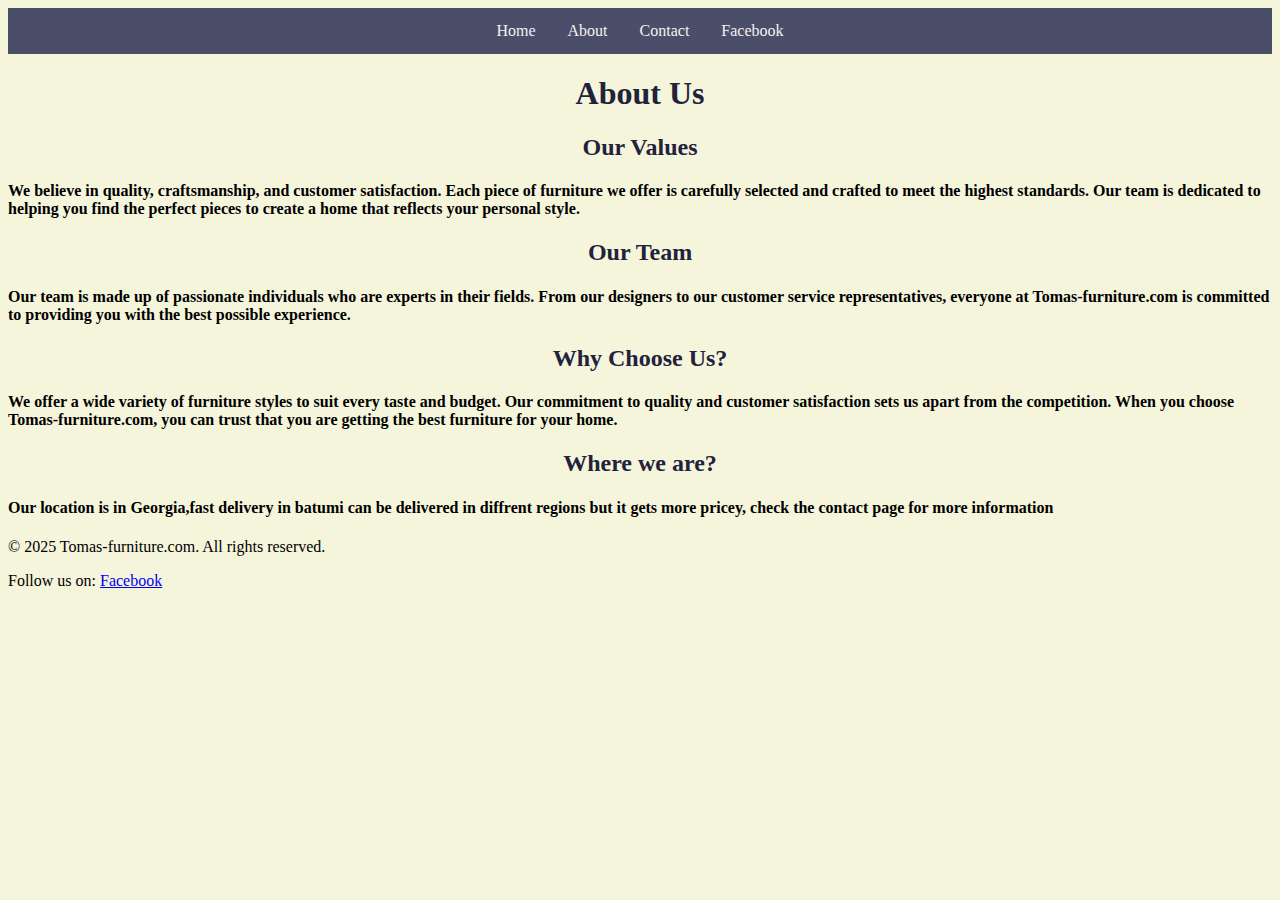
<file: tomas kuxan/about.html>
<!DOCTYPE html>
<html lang="en">
<head>
    <meta charset="UTF-8">
    <meta name="viewport" content="width=device-width, initial-scale=1.0">
    <title>About Us - Tomas-furniture.com</title>
    <link rel="stylesheet" href="styles.css">
</head>
<body>
    <nav>
        <a href="index.html">Home</a>
        <a href="about.html">About</a>
        <a href="contact.html">Contact</a>
        <a href="https://www.facebook.com/profile.php?id=100022563600826" target="_blank">Facebook</a>
    </nav>
    <h1 class="main">About Us</h1>
    <div class="about-content">
        <h2 class="main">Our Values</h2>
        <h4 class="about">We believe in quality, craftsmanship, and customer satisfaction. Each piece of furniture we offer is carefully selected and crafted to meet the highest standards. Our team is dedicated to helping you find the perfect pieces to create a home that reflects your personal style.</h4>
        
        <h2 class="main">Our Team</h2>
        <h4 class="about">Our team is made up of passionate individuals who are experts in their fields. From our designers to our customer service representatives, everyone at Tomas-furniture.com is committed to providing you with the best possible experience.</h4>
        
        <h2 class="main">Why Choose Us?</h2>
        <h4 class="about">We offer a wide variety of furniture styles to suit every taste and budget. Our commitment to quality and customer satisfaction sets us apart from the competition. When you choose Tomas-furniture.com, you can trust that you are getting the best furniture for your home.</h4>

        <h2 class="main">Where we are?</h2>
        <h4 class="about">Our location is in Georgia,fast delivery in batumi can be delivered in diffrent regions but it gets more pricey, check the contact page for more information</h4>
        
    </div>
    <div class="footer-content">
        <p>&copy; 2025 Tomas-furniture.com. All rights reserved.</p>
        
        <p>Follow us on:
            <a href="https://www.facebook.com/profile.php?id=100022563600826" target="_blank">Facebook</a>
        </p>
    </div>
</body>
</html>
</file>
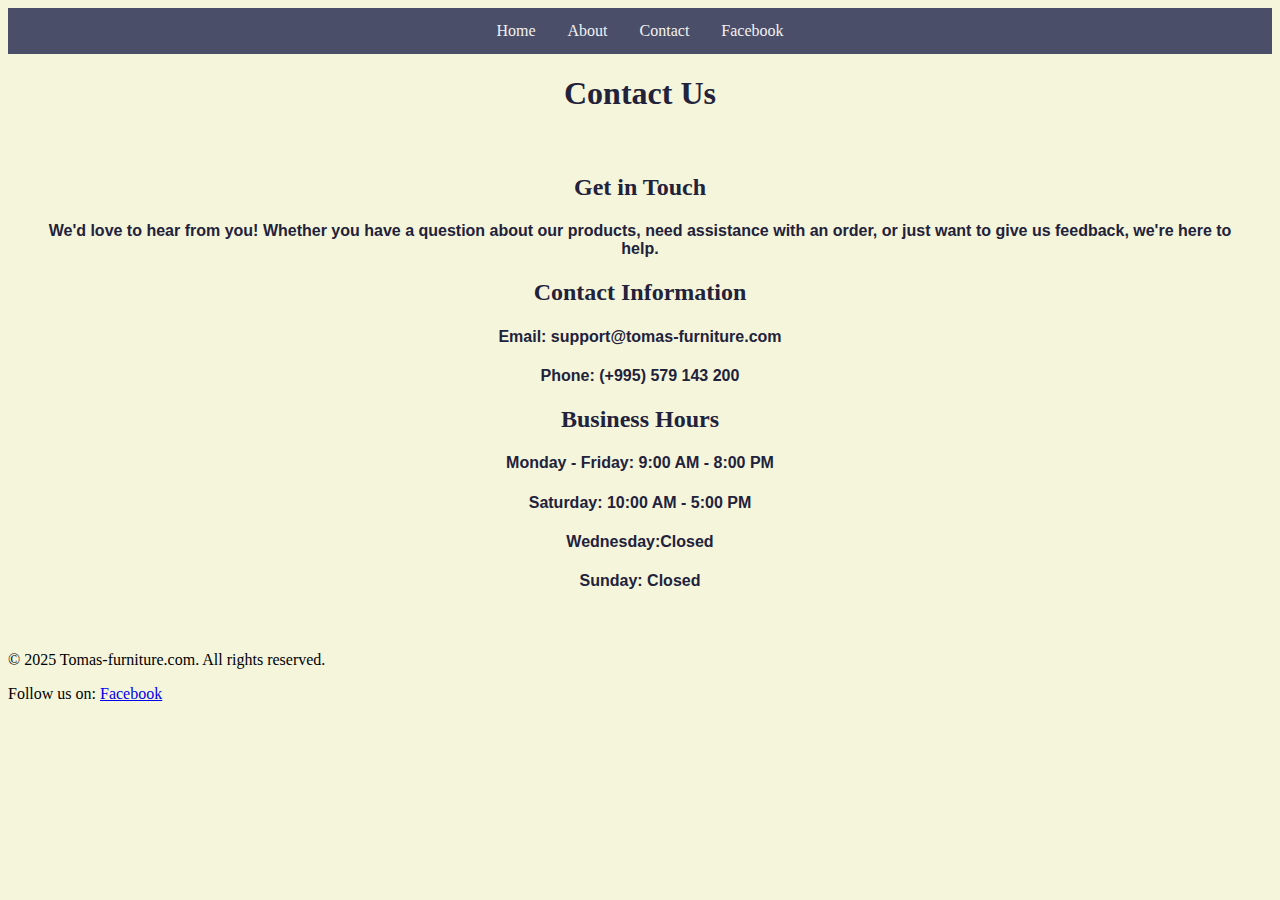
<file: tomas kuxan/contact.html>
<!DOCTYPE html>
<html lang="en">
<head>
    <meta charset="UTF-8">
    <meta name="viewport" content="width=device-width, initial-scale=1.0">
    <title>Contact Us - Tomas-furniture.com</title>
    <link rel="stylesheet" href="styles.css">
</head>
<body>
        <nav>
            <a href="index.html">Home</a>
            <a href="about.html">About</a>
            <a href="contact.html">Contact</a>
            <a href="https://www.facebook.com/profile.php?id=100022563600826" target="_blank">Facebook</a>
        </nav>
    <h1 class="main">Contact Us</h1>
    <div class="contact-content">
        <h2 class="main">Get in Touch</h2>
        <h4 class="text">We'd love to hear from you! Whether you have a question about our products, need assistance with an order, or just want to give us feedback, we're here to help.</h4>
        
        <h2 class="main">Contact Information</h2>
        <h4 class="text">Email: support@tomas-furniture.com</h4>
        <h4 class="text">Phone: (+995) 579 143 200</h4>
       
        <h2 class="main">Business Hours</h2>
        <h4 class="text">Monday - Friday: 9:00 AM - 8:00 PM</h4>
        <h4 class="text">Saturday: 10:00 AM - 5:00 PM</h4>
        <h4 class="text">Wednesday:Closed</h4>
        <h4 class="text">Sunday: Closed</h4>
        
    </div>
    <div class="footer-content">
        <p>&copy; 2025 Tomas-furniture.com. All rights reserved.</p>
        
        <p>Follow us on:
            <a href="https://www.facebook.com/profile.php?id=100022563600826" target="_blank">Facebook</a>
        </p>
    </div>
</body>
</html>
</file>
<file: tomas kuxan/styles.css>
/* Base styles */
nav {
    background-color: #4A4E69; 
    overflow: hidden;
    display: flex;
    justify-content: center; 
}
nav a {
    display: block;
    color: #f2f2f2;
    text-align: center;
    padding: 14px 16px;
    text-decoration: none;
}
nav a:hover {
    background-color: #ddd;
    color: black;
}

body {
    background-color: beige;
}

.main {
    text-align: center;
    font-family: Georgia, Times, 'Times New Roman', serif;
    color: #22223B;
}

.text {
    color: #22223B;
    font-family: 'Gill Sans', 'Gill Sans MT', Calibri, 'Trebuchet MS', sans-serif;
    text-align: center;
}

.contact-content {
    margin: 20px;
    padding: 20px;
    background-color: #f9f9f9;
    border-radius: 10px;
}

.contact-form {
    display: flex;
    flex-direction: column;
    gap: 10px;
}

.contact-form label {
    font-family: 'Gill Sans', 'Gill Sans MT', Calibri, 'Trebuchet MS', sans-serif;
    color: #22223B;
}

.contact-form input,
.contact-form textarea {
    padding: 10px;
    border: 1px solid #ccc;
    border-radius: 5px;
    font-family: 'Gill Sans', 'Gill Sans MT', Calibri, 'Trebuchet MS', sans-serif;
}

.contact-form button {
    padding: 10px 20px;
    background-color: #4A4E69;
    color: #fff;
    border: none;
    border-radius: 5px;
    cursor: pointer;
}

.contact-form button:hover {
    background-color: #3b3e57;
}

.contact-content {
    background-color: beige;
}

/* Styles for the images and text containers */
.kitchen-content,
.table-content,
.bed-content {
    display: flex;
    align-items: center; /* Align items to the center */
}

.kitchen-content img,
.table-content img,
.bed-content img {
    width: 200px; /* Adjust the width as needed */
    border-radius: 15px; /* Softer edges */
    margin-right: 20px; /* Space between image and text */
}

/* Media Queries for Responsive Design */
@media (max-width: 768px) {
    nav {
        flex-direction: column;
    }
    nav a {
        padding: 10px;
    }
    .kitchen-content,
    .table-content,
    .bed-content {
        flex-direction: column;
        align-items: center;
    }
    .kitchen-content img,
    .table-content img,
    .bed-content img {
        margin-right: 0;
        margin-bottom: 20px;
    }
    .text {
        text-align: left;
    }
}

@media (max-width: 480px) {
    .main {
        font-size: 1.2em;
    }
    .text {
        font-size: 1em;
    }
    .contact-content {
        padding: 10px;
    }
    .contact-form input,
    .contact-form textarea {
        padding: 8px;
    }
    .contact-form button {
        padding: 8px 16px;
    }
}
</file>
